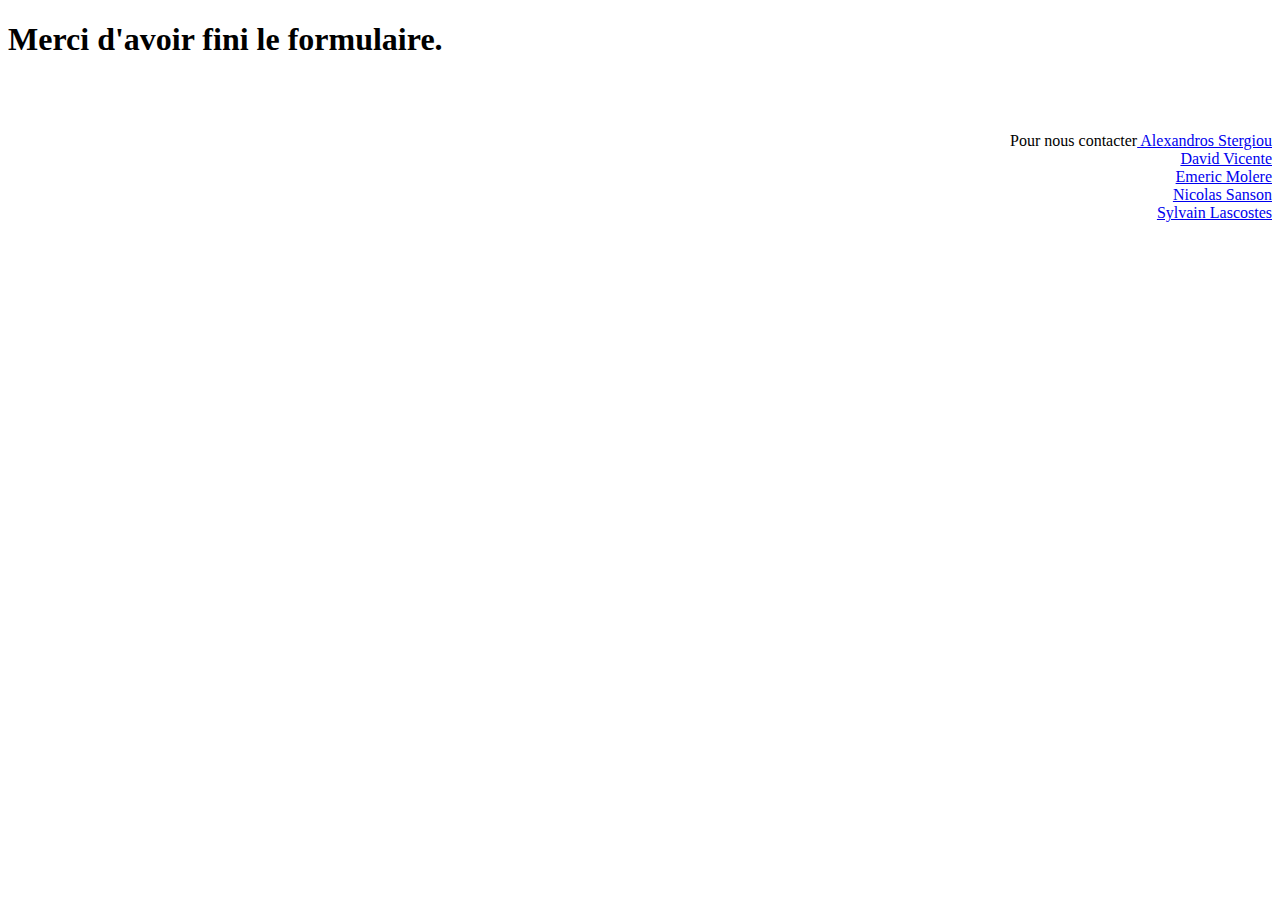
<file: templates/Merci.html>
<!DOCTYPE html>
<html lang="en">
<head>
    <meta charset="UTF-8">
    <meta http-equiv="refresh" content="3;url=http://home.html" />
    <h1 class="text-center text-primary"> Merci d'avoir fini le formulaire. </h1><br><br>
</head>
<body>

</body>
    <footer>
		<p align="right">Pour nous contacter<a href="mailto:alexandros.stergiou@etu.u-bordeaux.fr"> Alexandros Stergiou  </a><br>
		<a href="mailto:david.vicente@etu.u-bordeaux.fr"> David Vicente  </a><br>
		<a href="mailto:emeric.molere@etu.u-bordeaux.fr"> Emeric Molere  </a><br>
		<a href="mailto:nicolas.sanson@etu.u-bordeaux.fr"> Nicolas Sanson  </a><br>
		<a href="mailto:sylvain.lascostes@etu.u-bordeaux.fr"> Sylvain Lascostes  </a></p>
	</footer>
</html>
</file>
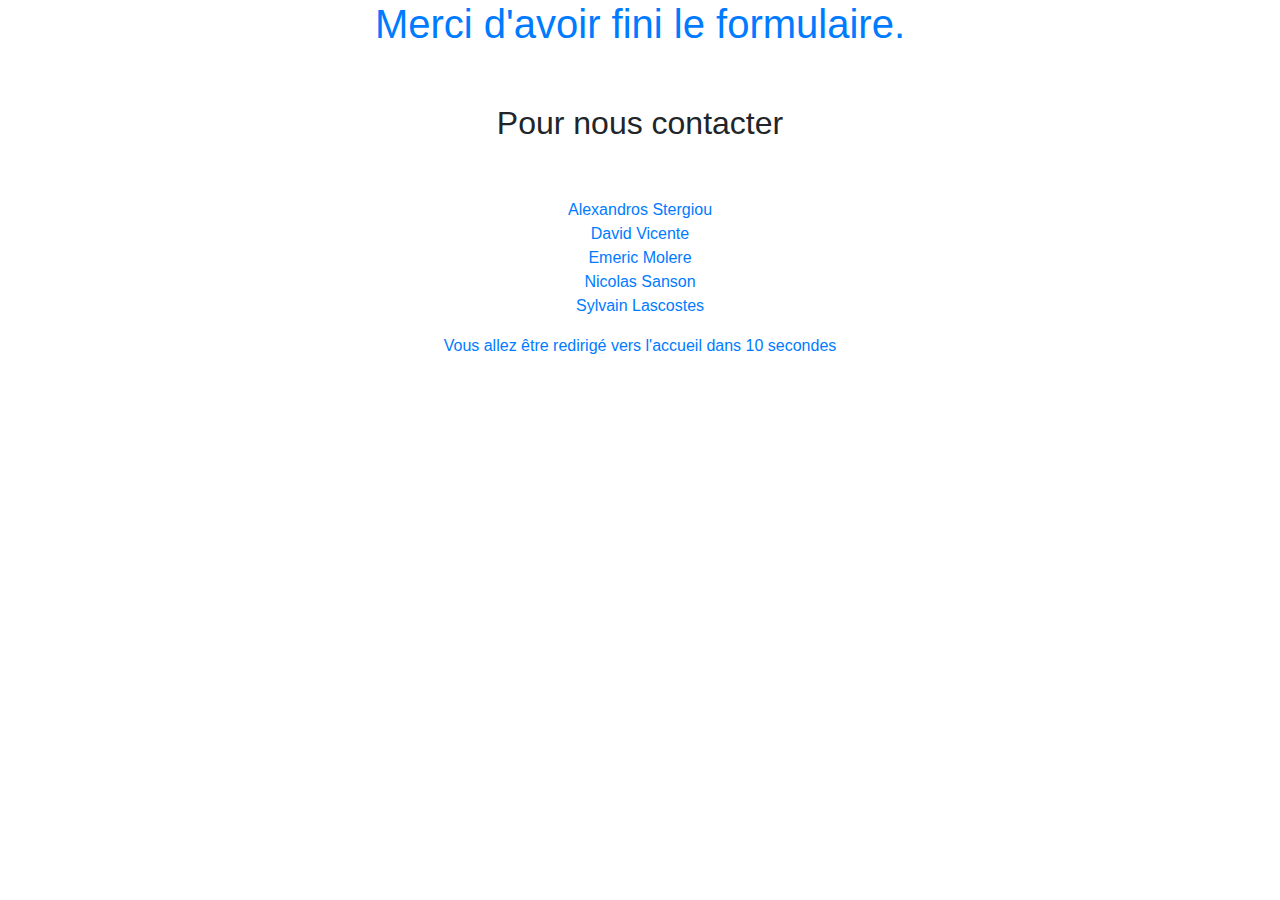
<file: templates/merci.html>
<!DOCTYPE html>
<html lang="en">
<head>
    <meta charset="UTF-8">
    <meta http-equiv="refresh" content="10;url={{ url_for('home') }}" />
	<link rel="stylesheet" href="https://stackpath.bootstrapcdn.com/bootstrap/4.3.1/css/bootstrap.min.css" integrity="sha384-ggOyR0iXCbMQv3Xipma34MD+dH/1fQ784/j6cY/iJTQUOhcWr7x9JvoRxT2MZw1T" crossorigin="anonymous">

</head>
<body>
	<h1 class="text-center text-primary"> Merci d'avoir fini le formulaire. </h1></br></br>

</body>
    <footer>
		<h2 align="center" class="text-center"> Pour nous contacter </h2><br><br>
		<p align="center"><a href="mailto:alexandros.stergiou@etu.u-bordeaux.fr"> Alexandros Stergiou  </a><br>
		<a href="mailto:david.vicente@etu.u-bordeaux.fr"> David Vicente  </a><br>
		<a href="mailto:emeric.molere@etu.u-bordeaux.fr"> Emeric Molere  </a><br>
		<a href="mailto:nicolas.sanson@etu.u-bordeaux.fr"> Nicolas Sanson  </a><br>
		<a href="mailto:sylvain.lascostes@etu.u-bordeaux.fr"> Sylvain Lascostes  </a></p>
	</footer>

	<footer class="text-center text-primary">
		<p style="vertical-align:bottom"> Vous allez être redirigé vers l'accueil dans 10 secondes</p>
	</footer>
</html>
</file>
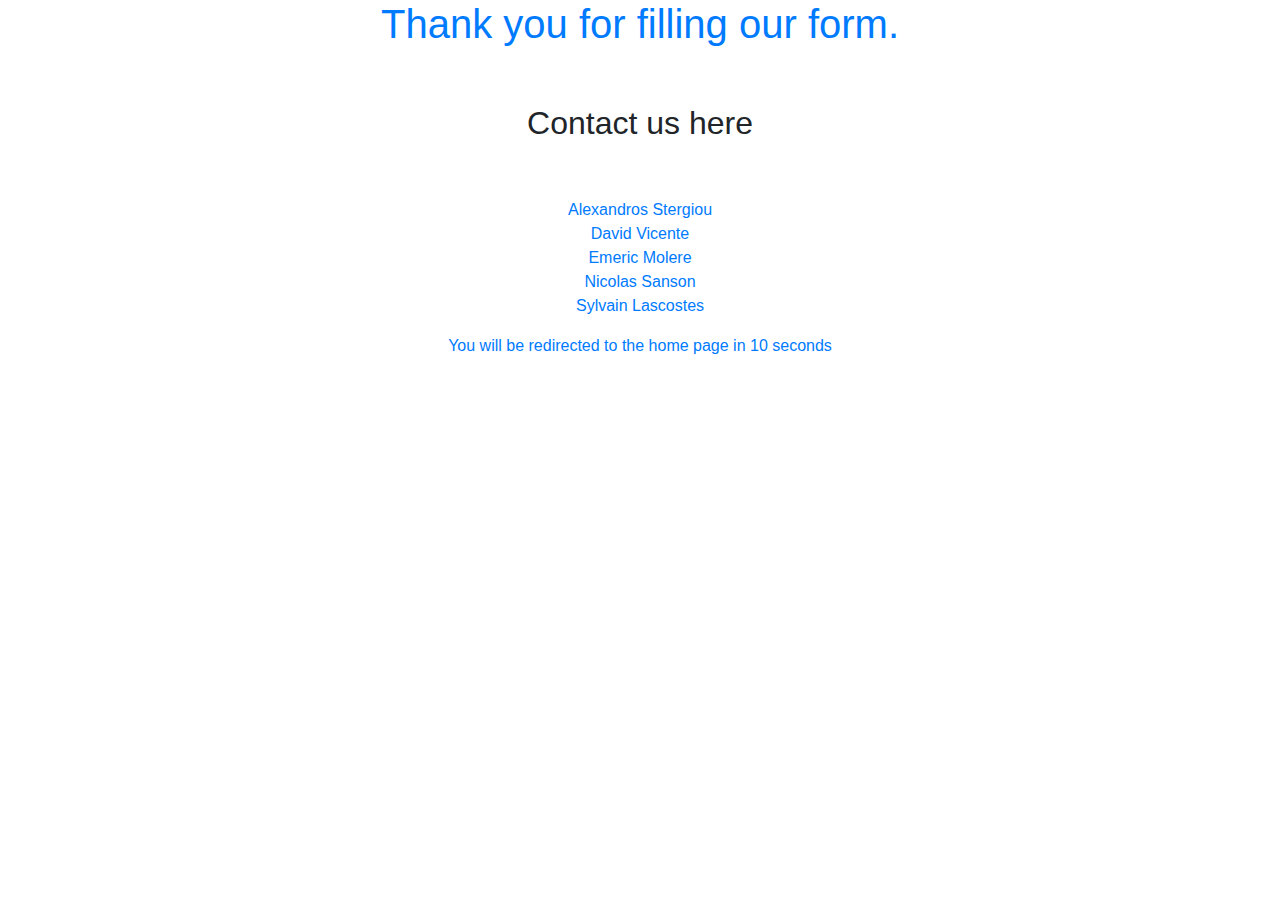
<file: templates/thanks.html>
<!DOCTYPE html>
<html lang="en">
<head>
    <meta charset="UTF-8">
    <meta http-equiv="refresh" content="10;url={{ url_for('home') }}" />
	<link rel="stylesheet" href="https://stackpath.bootstrapcdn.com/bootstrap/4.3.1/css/bootstrap.min.css" integrity="sha384-ggOyR0iXCbMQv3Xipma34MD+dH/1fQ784/j6cY/iJTQUOhcWr7x9JvoRxT2MZw1T" crossorigin="anonymous">

</head>
<body>
	<h1 class="text-center text-primary"> Thank you for filling our form. </h1></br></br>

</body>
    <footer>
		<h2 align="center" class="text-center"> Contact us here </h2><br><br>
		<p align="center"><a href="mailto:alexandros.stergiou@etu.u-bordeaux.fr"> Alexandros Stergiou  </a><br>
		<a href="mailto:david.vicente@etu.u-bordeaux.fr"> David Vicente  </a><br>
		<a href="mailto:emeric.molere@etu.u-bordeaux.fr"> Emeric Molere  </a><br>
		<a href="mailto:nicolas.sanson@etu.u-bordeaux.fr"> Nicolas Sanson  </a><br>
		<a href="mailto:sylvain.lascostes@etu.u-bordeaux.fr"> Sylvain Lascostes  </a></p>
	</footer>

	<footer class="text-center text-primary">
		<p style="vertical-align:bottom"> You will be redirected to the home page in 10 seconds</p>
	</footer>
</html>
</file>
